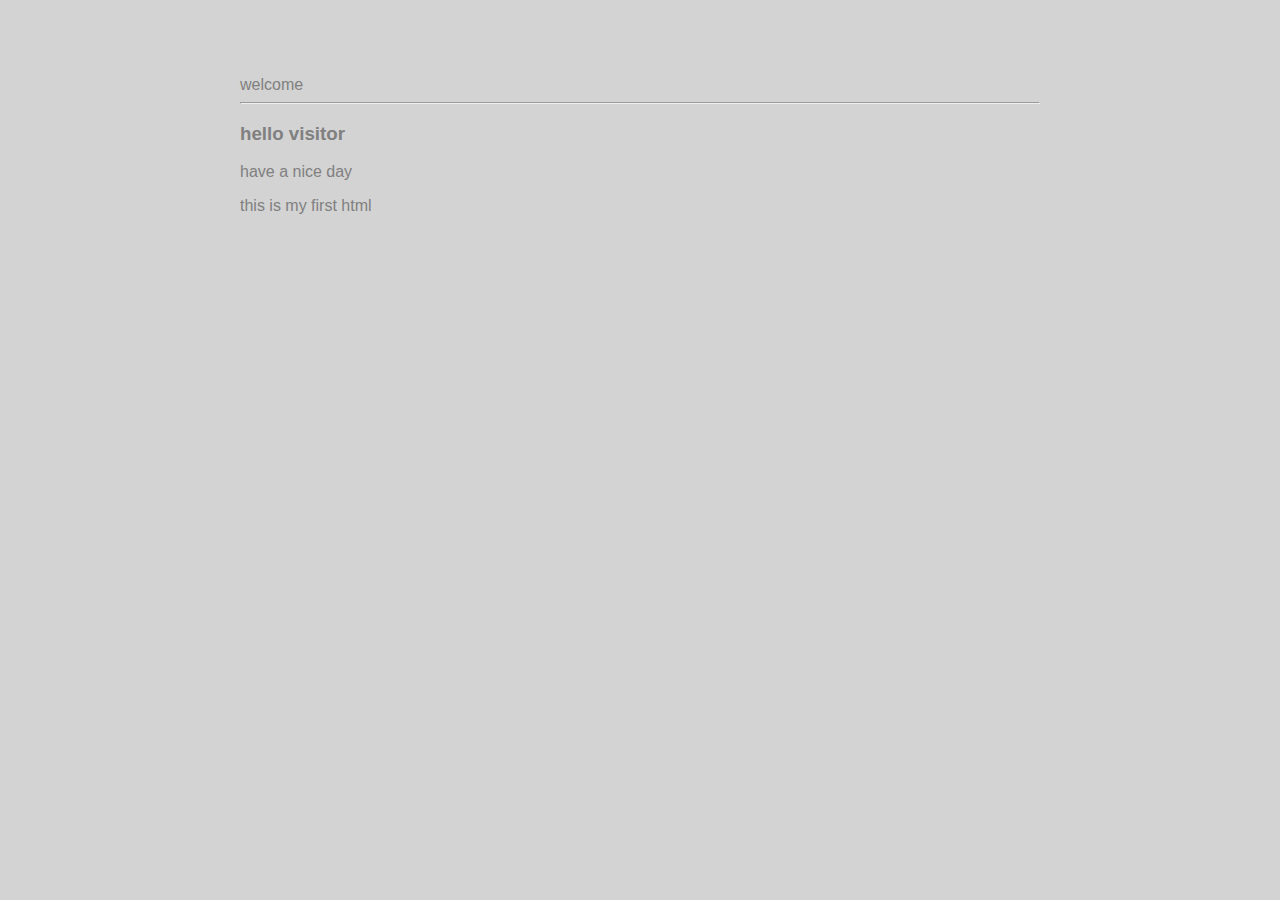
<file: ui/first.html>
<html>
    <head>
        <title>
            my first html
        </title>
        <meta name="viewport" content="width=device-width, initial-scale=1"/>
        <link href="/ui/style.css" rel="stylesheet" />
    </head>
    <body>
        <div class="wify">
        <div>
            welcome
        </div>
        <hr/>
        <h3>
            hello visitor
        </h3>
        <div>
            have a nice day
        </div>
        <div>
            <p>
                this is my first html
            </p>
        </div>
</div>
    </body>
</html>
</file>
<file: ui/style.css>
body {
    font-family: sans-serif;
    background-color: lightgrey;
    margin-top: 75px;
}

.center {
    text-align: center;
}

.text-big {
    font-size: 300%;
}

.bold {
    font-weight: bold;
}

.img-medium {
    height: 200px;
}
            .wify {
                max-width: 800px;
                margin: 0 auto;
                color: grey;
                font-family: sans-serif;
                padding-top: 1px;
            }
</file>
